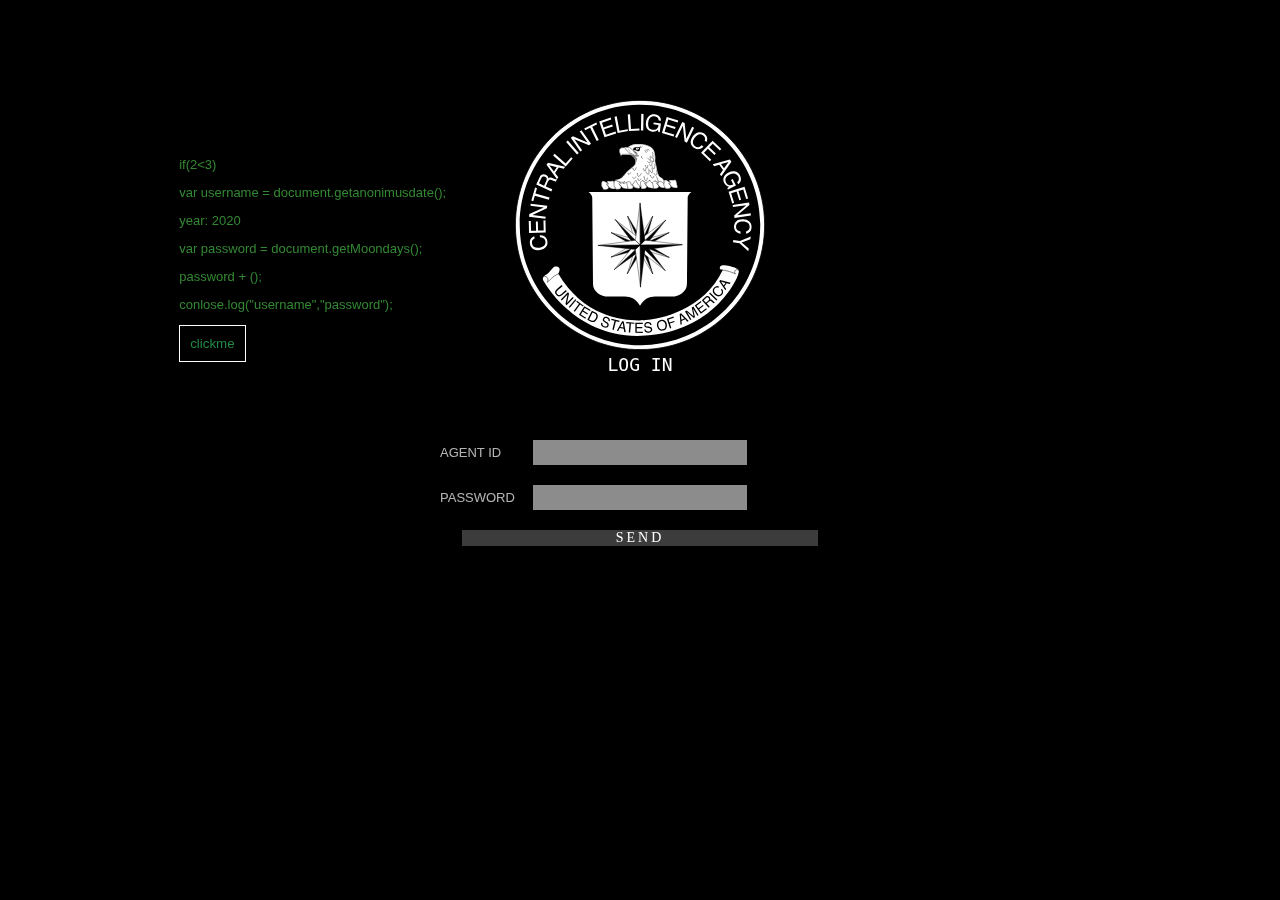
<file: index.html>
<!DOCTYPE html>
<html>
<head>
  <meta charset="utf-8">
  <link rel="stylesheet" type="text/css" href="style.css">
  <script type="text/javascript" src="js.js"></script>
  <title>login</title>
</head>
<body>

  <section class="back">
    <div class="pist">

      <p >if(2<3) </p>
        <p style="display: flex;">
        var username = document.getanonimusdate();</p>
        <p>year: 2020 </p>
        <p> var  password = document.getMoondays();</p>
        <p> password + (); </p>
        <p>conlose.log("username","password");</p>



        <p style="color: #9999" id="pass"></p>
        <p style="color: #9999" id="user"></p>

        <button onclick="muestra_pas()"
         style="background: transparent; color: #284;padding: 10px; border: 1px solid white; ">

          clickme</button>

  
      </div>
      
      <div class="container">
        <div class="frame">
          <div class="nav">
              <img src="1.svg">

              <p class="btn">log in</p>
          <!--   <ul class="links">

            </ul> -->
          </div>
          <div >
            <!-- onsubmit="return ver()" esto va en el form para javascript -->
            <form class="form-signin"   >
              <label for="username">AGENT ID</label>
              <input class="form-styling" type="password" id="user" name="usuario" placeholder="" autocomplete="off" />
              <label for="password">Password</label>
              <input class="form-styling" type="password" onkeypress=""  id="pas" name="contraseña" autocomplete="off" placeholder=""/>

              <div onclick="ver()" class="text" id="iner">Send</div>
            <!--   <label for="checkbox" ><span class="ui"></span>Keep me signed in</label> -->
               <div class="btn-animate"> 
              <!--   <input class="btn-signin" type="submit" value="Send"> -->
          
    

            </form>



          </div>

      <!--     <div class="forgot">
            <a href="#">Forgot your password?</a>
          </div>
 -->

        </div>


      </a>
    </div>
  </section>
</body>
</html>
</file>
<file: style.css>
html, body * { box-sizing: border-box; font-family: 'Open Sans', sans-serif; }

body {
  background:
    linear-gradient(
    rgba(246,247,249,0.8),
    rgba(246,247,249,0.8));
  background-size: cover;
}
.bad{
  text-align: center;
  color: #482;
  font-family: sans-serif;
}
.back{
  position: fixed;
/*  background-color: #333;*/
/*background-image: url(https://www.eqmagpro.com/wp-content/uploads/2019/05/Global-Lithium-Industry.jpg);
*/
/*background-image: url(back.png);
background-size: contain;*/
background-color: #000;
  width: 100%;
  filter: opacity(100%);
  height: 100vh;
  padding: 0px;
  margin: 0px;
  top: 0px;
  left: 0px;
}
.container {
  padding-top: 100px;
  width: 100%;
  padding-bottom: 100px;
}

.frame {
    height: 575px;
    width: 430px;
/*    background: #05050aad;*/
/*background: rgba(10, 10, 10, 0.4);*/
background: transparent;
    background-size: cover;
    margin-left: auto;
    margin-right: auto;
 /*   border-top: solid 1px rgb(255 255 255 / 62%);*/
    border-radius: 5px;
 /*   box-shadow: 13px 12px 17px 0px rgb(0 0 0 / 95%);*/
    overflow: hidden;
    transition: all .5s ease;
}


.nav {
  width: 100%;
  height: fit-content;
  opacity: 1;
  direction: flex;
  justify-content: center;
  text-align: center;
  transition: all .5s ease;
}


li {
  padding-left: 10px;
  font-size: 18px;
  display: inline;
  text-align: left;
  text-transform: uppercase;
  padding-right: 10px;
  color: #ffffff;
}

.signin-active a {

  padding-bottom: 10px;
  color: #ffffff;
  text-decoration: none;
  border-bottom: solid 2px #1059FF;
  transition: all .25s ease;
  cursor: pointer;
}

.form-signin {
  width: 430px;
  height: 375px;
  font-size: 16px;
  font-weight: 300;
  padding-left: 37px;
  padding-right: 37px;
  padding-top: 55px;
  justify-content: center;
  text-align:center;
  transition: opacity .5s ease, transform .5s ease;
}

#check path {
    stroke: #ffffff;
    stroke-linecap:round;
    stroke-linejoin:round;
    stroke-width: .85px;
    stroke-dasharray: 60px 300px;
    stroke-dashoffset: -166px;
    fill: rgba(255,255,255,.0);
    transition: stroke-dashoffset 2s ease .5s, fill 1.5s ease 1.0s;
}

#check.checked path {
    stroke-dashoffset: 33px;
    fill: rgba(255,255,255,.03);
}

.form-signin input, .form-signup input {
  color: #ccc;
  font-size: 13px;
  margin: 10px auto;
  background-color: rgba(200, 200, 200, 0.7);
}

.form-styling {
  width: 60%;
  height: 25px;
  padding-left: 15px;
  border: none;
/*  border-radius: 20px;
  margin-bottom: 20px;
  background: rgba(255,255,255,.2);*/
}

label {
/*  font-weight: 400;*/
  text-transform: uppercase;
  font-size: 13px;
  position: absolute;
  color: rgba(255,255,255,.7);
  display: flex;
  margin-top: 15px;
    margin-left: -22px;
}

:focus {outline: none;
}
.form-signin input:focus, textarea:focus, .form-signup input:focus, textarea:focus {
    background: rgba(255,255,255,.3);
    border: none; 
    padding-right: 40px;
    transition: background .5s ease;
 }

[type="checkbox"]:not(:checked),
[type="checkbox"]:checked {
  position: absolute;
  display: none;
}

[type="checkbox"]:not(:checked) + label,
[type="checkbox"]:checked + label {
  position: relative;
  padding-left: 85px;
  padding-top: 2px;
  cursor: pointer;
  margin-top: 8px;
}

[type="checkbox"]:not(:checked) + label:before,
[type="checkbox"]:checked + label:before,
[type="checkbox"]:not(:checked) + label:after,
[type="checkbox"]:checked + label:after {
  content: '';
  position: absolute;
}

[type="checkbox"]:not(:checked) + label:before,
[type="checkbox"]:checked + label:before {
  width: 65px; 
  height: 30px;
  background: rgba(255,255,255,.2);
  border-radius: 15px;
  left: 0; 
  top: -3px;
  transition: all .2s ease;
}

[type="checkbox"]:not(:checked) + label:after,
[type="checkbox"]:checked + label:after {
  width: 10px; 
  height: 10px;
  background: rgba(255,255,255,.7);
  border-radius: 50%;
  top: 7px; 
  left: 10px;
  transition: all .2s ease;
}

/* on checked 
/*[type="checkbox"]:checked + label:before {
  background: #0F4FE6; 
}

[type="checkbox"]:checked + label:after {
  background: #ffffff;
  top: 7px; 
  left: 45px;
}*/
/*
[type="checkbox"]:checked + label .ui,
[type="checkbox"]:not(:checked) + label .ui:before,
[type="checkbox"]:checked + label .ui:after {
  position: absolute;
  left: 6px;
  width: 65px;
  border-radius: 15px;
  font-size: 14px;
  font-weight: bold;
  line-height: 22px;
  transition: all .2s ease;
}

[type="checkbox"]:not(:checked) + label .ui:before {
  content: "no";
  left: 32px;
  color: rgba(255,255,255,.7);
}

[type="checkbox"]:checked + label .ui:after {
  content: "yes";
  color: #ffffff;
}

[type="checkbox"]:focus + label:before {
  box-sizing: border-box;
  margin-top: -1px;
}
*/

.btn-signin {
 background-color: transparent;
 color: transparent;
}

.btn-animate {
 color: transparent;
 visibility: visible;
}

.error{
  margin-top: 0px;
  padding: 7px;
/*  background-color: rgba(100, 20, 20, 0.6);
  border: 3px dotted;*/
  color: #fff;
  font-size: 15px;
  font-family: monospace;
  visibility: visible;
  animation: color ;
  animation-duration: 2s;
  animation-delay: 0s;
  animation-iteration-count: infinite;
  text-transform: uppercase;
}
@keyframes color{
  0%{color: #000;}
  100%{;color: white; }
}

.forgot {
  height: 100px;
  width: 80%;
  margin-left: auto;
  margin-right: auto;
  text-align: center;
  padding-top: 24px;
  border-top: solid 1px rgba(255,255,255,.3);
  transition: all 0.5s ease;
}


.forgot a {
  color: rgba(255,255,255,.3);
  font-weight: 400;
  font-size: 13px;
  text-decoration: none;
}
.text{
  text-align: center;
  cursor: pointer;
  width: 100%;
  max-height: fit-content;
  background-color: rgba(150,150,150,0.4);
  font-family: fantasy;
  font-size: 14px;
  margin: 10px auto ;
  text-transform: uppercase;
    color: white;
    word-spacing: 5px;
    letter-spacing: 3px;


}
.links{
  display: block;
  position: relative;
}
.logo{
  position: relative;
height: 50px;
right: 16px;
top: -40px;
  width: 200px;
}
img{
  margin: auto;
/*  filter: invert(1);*/
  width: 250px;
}
img:hover{

}
.btn{
  text-align: center;
  width: 100%;
  color: #fff;
  margin: 0;
  font-family: monospace;
  font-size: 18px;
  text-transform: uppercase;
}
.pist{
  text-align: left;
  display:list-item;
  list-style: none;
  position: absolute;
  width: 300px;
  top: 16%;
  left: 14%;
  height: 100px;
  font-size: 13px;
  font-family: sans-serif;
  color: #383;
}
button:hover{
  background-color: #1115;
  color: #261;
}
</file>
